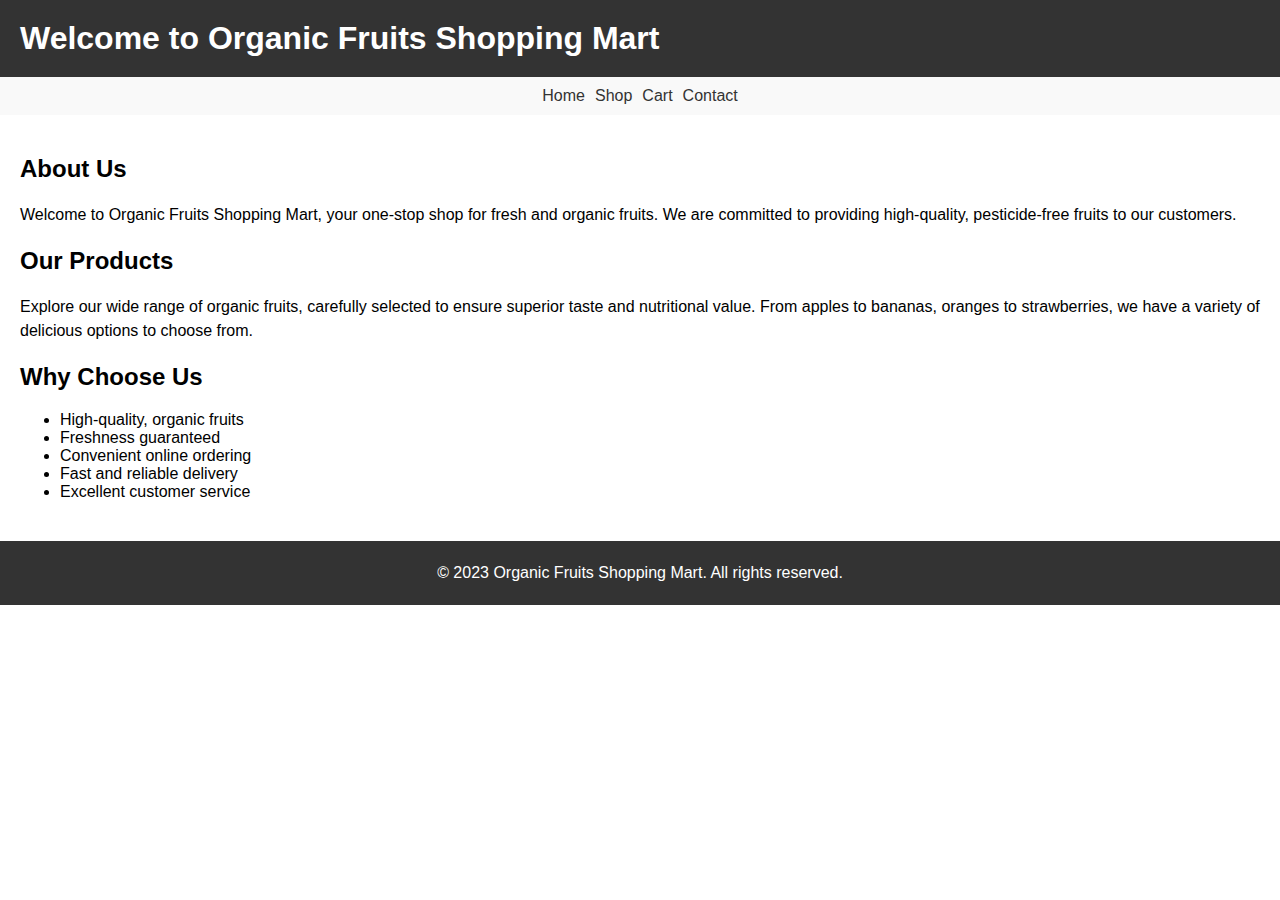
<file: index.html>
<!DOCTYPE html>
<html>
<head>
    <title>Organic Fruits Shopping Mart</title>
    <link rel="stylesheet" href="index.css"> <!-- External CSS file for styling -->
</head>
<body>
    <header>
        <h1>Welcome to Organic Fruits Shopping Mart</h1>
    </header>
    
    <nav>
        <ul>
            <li><a href="home.html">Home</a></li>
            <li><a href="shop.html">Shop</a></li>
            <li><a href="cart.html">Cart</a></li>
            <li><a href="contact.html">Contact</a></li>
        </ul>
    </nav>
    
    <main>
        <h2>About Us</h2>
        <p>Welcome to Organic Fruits Shopping Mart, your one-stop shop for fresh and organic fruits. We are committed to providing high-quality, pesticide-free fruits to our customers.</p>
        
        <h2>Our Products</h2>
        <p>Explore our wide range of organic fruits, carefully selected to ensure superior taste and nutritional value. From apples to bananas, oranges to strawberries, we have a variety of delicious options to choose from.</p>
        
        <h2>Why Choose Us</h2>
        <ul>
            <li>High-quality, organic fruits</li>
            <li>Freshness guaranteed</li>
            <li>Convenient online ordering</li>
            <li>Fast and reliable delivery</li>
            <li>Excellent customer service</li>
        </ul>
    </main>
    
    <footer>
        <p>&copy; 2023 Organic Fruits Shopping Mart. All rights reserved.</p>
    </footer>
</body>
</html>
</file>
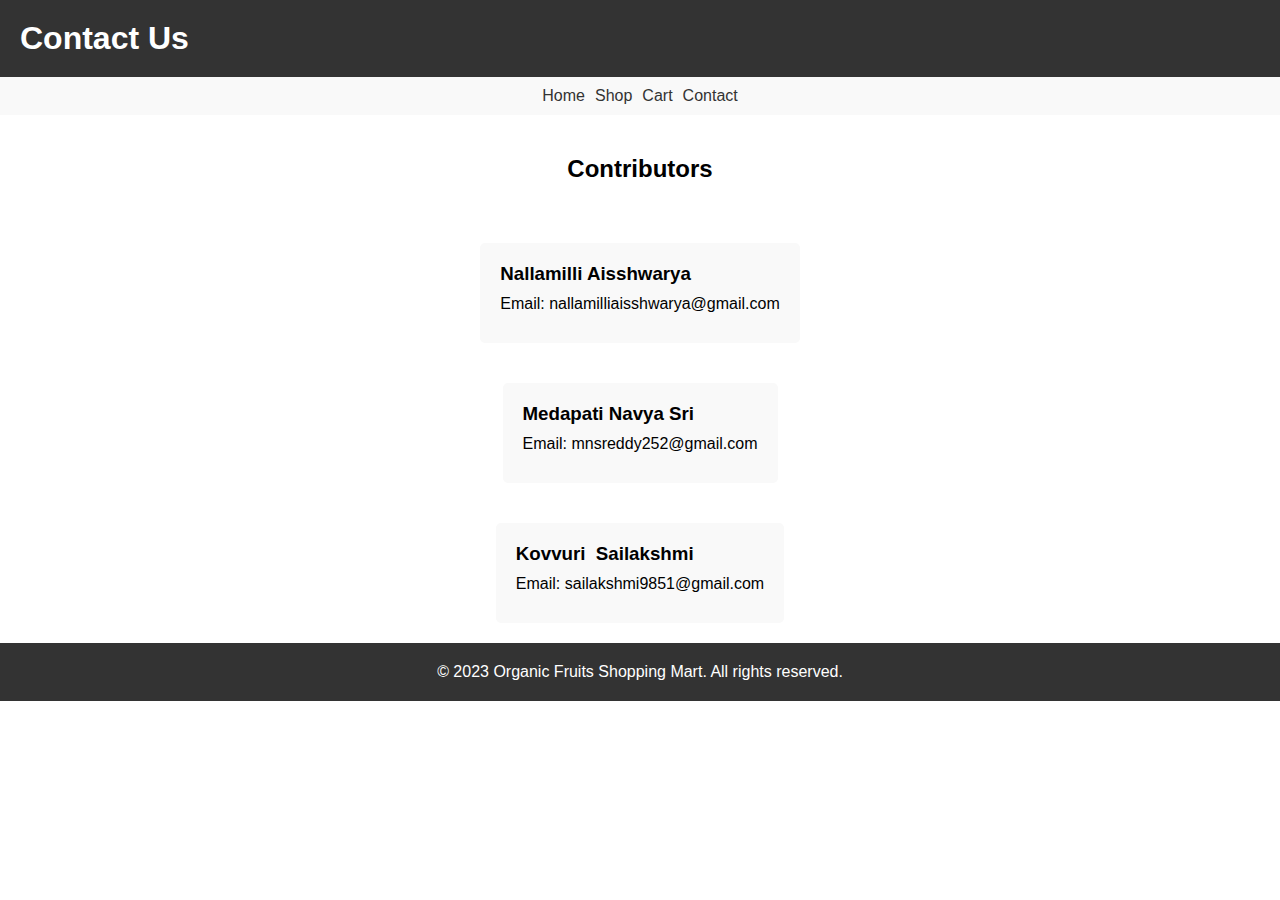
<file: contact.html>
<!DOCTYPE html>
<html>
<head>
    <title>Contact - Organic Fruits Shopping Mart</title>
    <link rel="stylesheet" href="contact.css"> <!-- External CSS file for styling -->
</head>
<body>
    <header>
        <h1>Contact Us</h1>
    </header>
    
    <nav>
        <ul>
            <li><a href="home.html">Home</a></li>
            <li><a href="shop.html">Shop</a></li>
            <li><a href="cart.html">Cart</a></li>
            <li><a href="contact.html">Contact</a></li>
        </ul>
    </nav>
    
    <main>
        <section class="contributors">
            <h2>Contributors</h2>
            
            <div class="tile">
                <h3>Nallamilli Aisshwarya</h3>
                <p>Email: nallamilliaisshwarya@gmail.com</p>
            </div>
            
            <div class="tile">
                <h3>Medapati Navya Sri</h3>
                <p>Email: mnsreddy252@gmail.com</p>
            </div>
            
            <div class="tile">
                <h3>Kovvuri  Sailakshmi</h3>
                <p>Email: sailakshmi9851@gmail.com
                </p>
            </div>
        </section>
    </main>
    
    <footer>
        <p>&copy; 2023 Organic Fruits Shopping Mart. All rights reserved.</p>
    </footer>
</body>
</html>
</file>
<file: index.css>
/* Global styles */
body {
    font-family: Arial, sans-serif;
    margin: 0;
    padding: 0;
  }
  
  .container {
    max-width: 1200px;
    margin: 0 auto;
    padding: 20px;
  }
  
  /* Header */
  header {
    background-color: #333;
    color: #fff;
    padding: 20px;
  }
  
  h1 {
    margin: 0;
  }
  
  /* Navigation */
  nav {
    background-color: #f9f9f9;
    padding: 10px;
    text-align: center;
  }
  
  nav ul {
    list-style-type: none;
    margin: 0;
    padding: 0;
    display: flex;
    justify-content: center;
  }
  
  nav ul li {
    margin-right: 10px;
  }
  
  nav ul li:last-child {
    margin-right: 0;
  }
  
  nav ul li a {
    text-decoration: none;
    color: #333;
  }
  
  /* Main Content */
  main {
    padding: 20px;
  }
  
  h2 {
    margin-bottom: 20px;
  }
  
  p {
    line-height: 1.5;
    margin-bottom: 20px;
  }
  
  ul {
    margin-bottom: 20px;
  }
  
  /* Footer */
  footer {
    background-color: #333;
    color: #fff;
    padding: 20px;
    text-align: center;
  }
  
  footer p {
    margin: 0;
  }
</file>
<file: contact.css>
/* Global styles */
body {
    font-family: Arial, sans-serif;
    margin: 0;
    padding: 0;
  }
  
  .container {
    max-width: 1200px;
    margin: 0 auto;
    padding: 20px;
  }
  
  /* Header */
  header {
    background-color: #333;
    color: #fff;
    padding: 20px;
  }
  
  h1 {
    margin: 0;
  }
  
  /* Navigation */
  nav {
    background-color: #f9f9f9;
    padding: 10px;
    text-align: center;
  }
  
  nav ul {
    list-style-type: none;
    margin: 0;
    padding: 0;
    display: flex;
    justify-content: center;
  }
  
  nav ul li {
    margin-right: 10px;
  }
  
  nav ul li:last-child {
    margin-right: 0;
  }
  
  nav ul li a {
    text-decoration: none;
    color: #333;
  }
  
  /* Main Content */
  main {
    padding: 20px;
  }
  
  .contributors {
    display: flex;
    flex-direction: column;
    align-items: center;
    gap: 40px; /* Increase the gap value to create more space */
  }
  
  .tile {
    background-color: #f9f9f9;
    padding: 20px;
    border-radius: 5px;
  }
  
  .tile h3 {
    margin: 0;
  }
  
  .tile p {
    margin: 10px 0;
  }
  
  /* Footer */
  footer {
    background-color: #333;
    color: #fff;
    padding: 20px;
    text-align: center;
  }
  
  footer p {
    margin: 0;
  }
</file>
